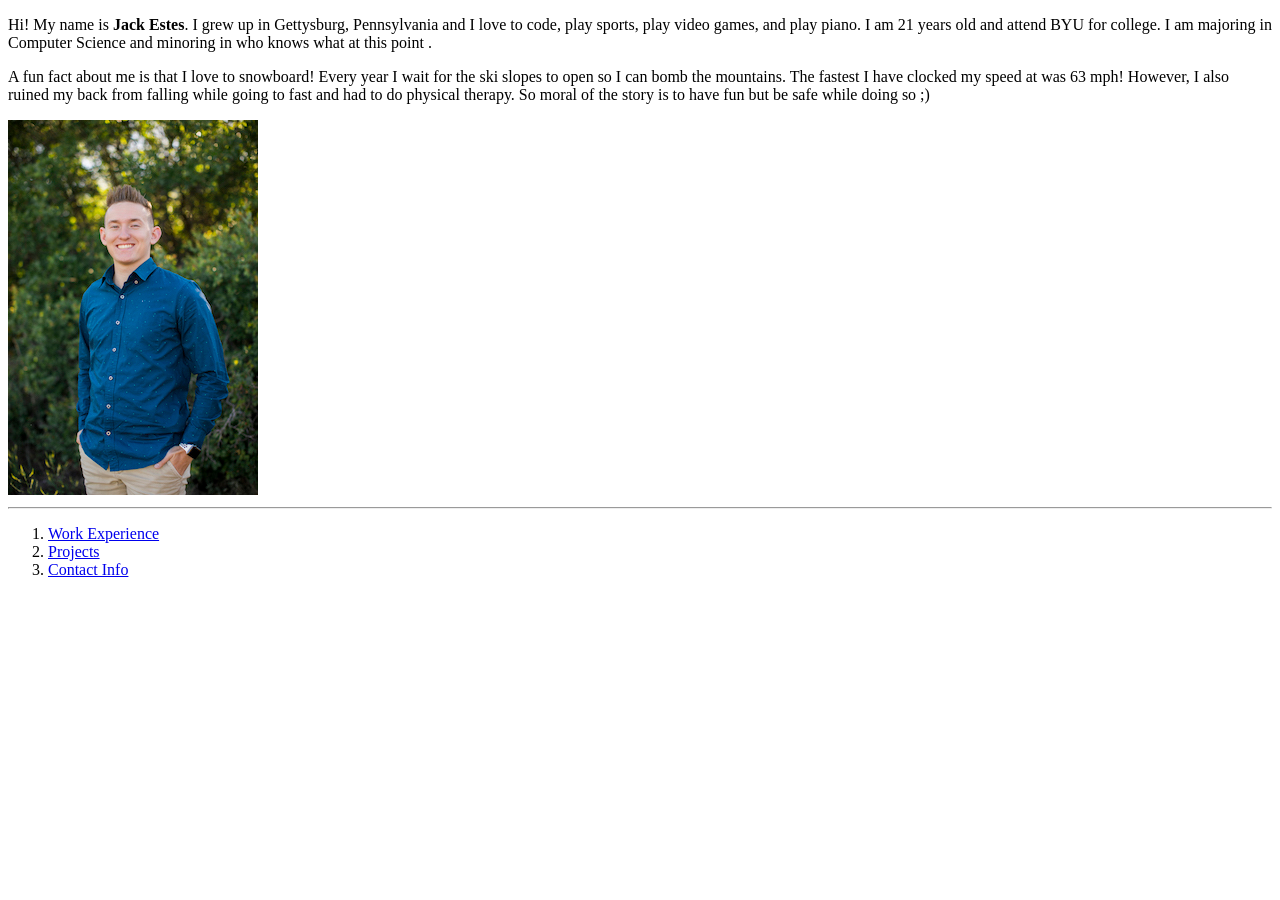
<file: index.html>
<!DOCTYPE html>
<html>
  <head lang='en'>
    <title>Jack's Awesome Website</title>
    <meta charset='UTD-8'/>
  </head>
  <body>
    <p>Hi! My name is <strong>Jack Estes</strong>. I grew up in Gettysburg,
          Pennsylvania and I love to code, play sports, play video games, and
          play piano. I am 21 years old and attend BYU for college. I am majoring
          in Computer Science and minoring in who knows what at this point
          .</p>

    <p>A fun fact about me is that I love to snowboard! Every year I wait
          for the ski slopes to open so I can bomb the mountains. The fastest
          I have clocked my speed at was 63 mph! However, I also ruined my back
          from falling while going to fast and had to do physical therapy. So
          moral of the story is to have fun but be safe while doing so ;)</p>	
  
    <img src="Jack_Professional_Photo.JPG">
    <hr/>

    <ol>
      <li><a href="/workexperience.html">Work Experience</a></li>
      <li><a href="/projects.html">Projects</a></li>
      <li><a href="contactinfo.html">Contact Info</a></li>
    </ol>
  </body>
</html>
</file>
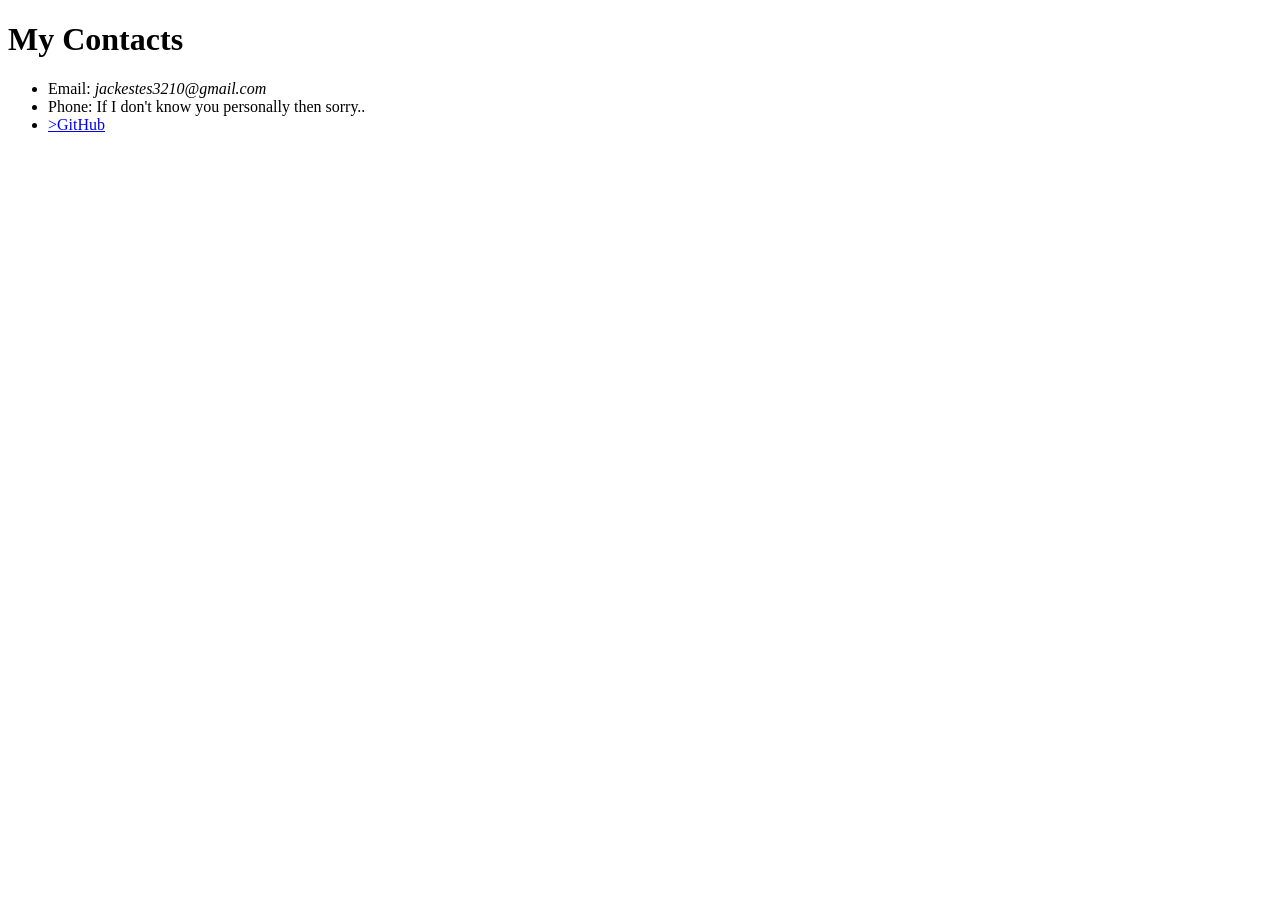
<file: contactinfo.html>
<!DOCTYPE html>
<html>
  <head>
    <title>Contact Me Via:</title>
    <meta charset='UTF-8'/>
  </head>
  <body>
    <h1>My Contacts</h1>
    <ul>
      <li>Email: <em>jackestes3210@gmail.com</em></li>
      <li>Phone: If I don't know you personally then sorry..
      <li><a href='https://github.com/JackEstes06' target='_blank'>>GitHub</a>
    </ul>
  </body>
</html>
</file>
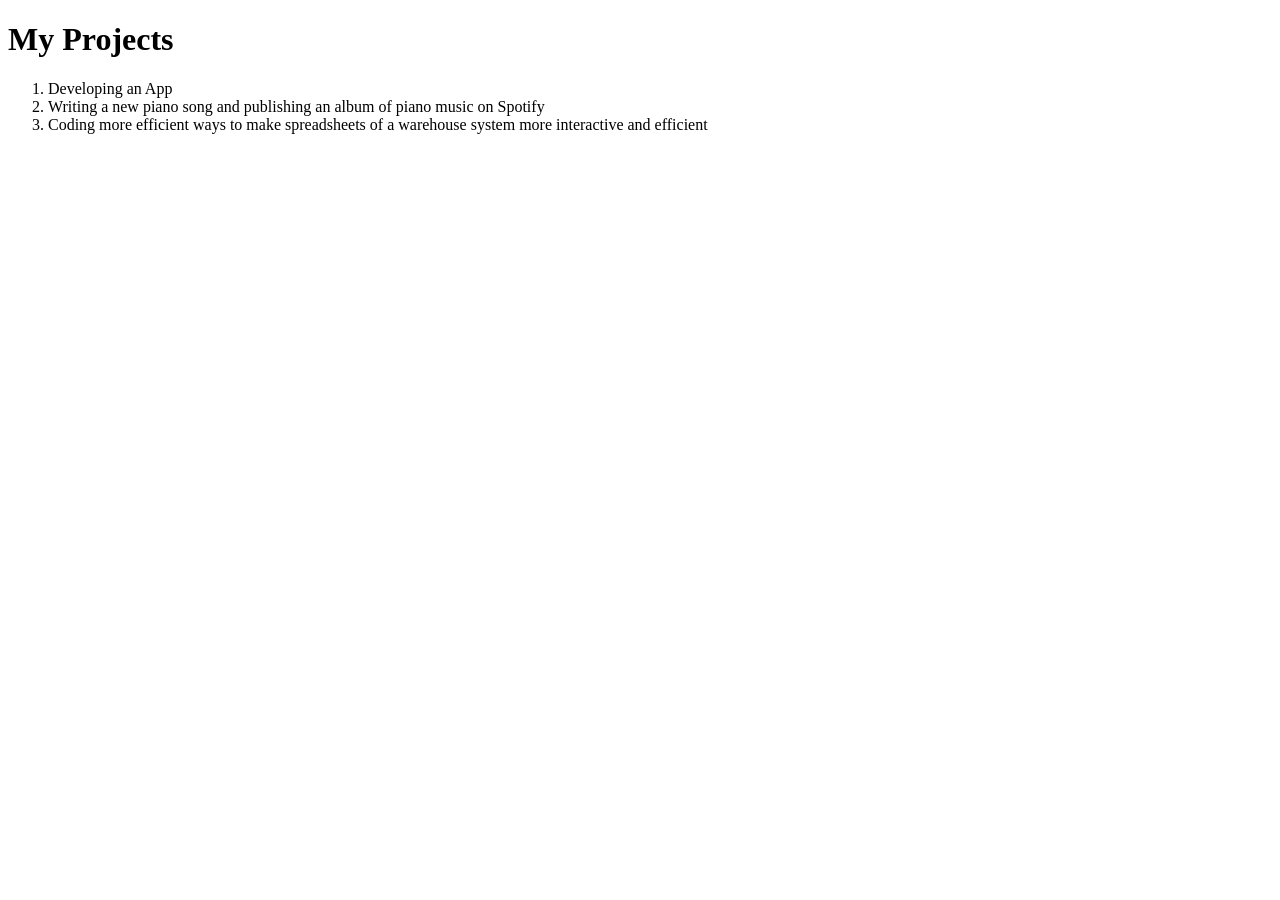
<file: projects.html>
<!DOCTYPE html>
<html>
  <head>
    <title>Jack's Projects</title>
    <meta charset='UTF-8'/>
  </head>
  <body>
    <h1>My Projects</h1>
    <ol>
      <li>Developing an App</li>
      <li>Writing a new piano song and publishing an album of piano music 
        on Spotify</li>
      <li>Coding more efficient ways to make spreadsheets of a warehouse
          system more interactive and efficient</li>
    </ol>
  </body>
</html>
</file>
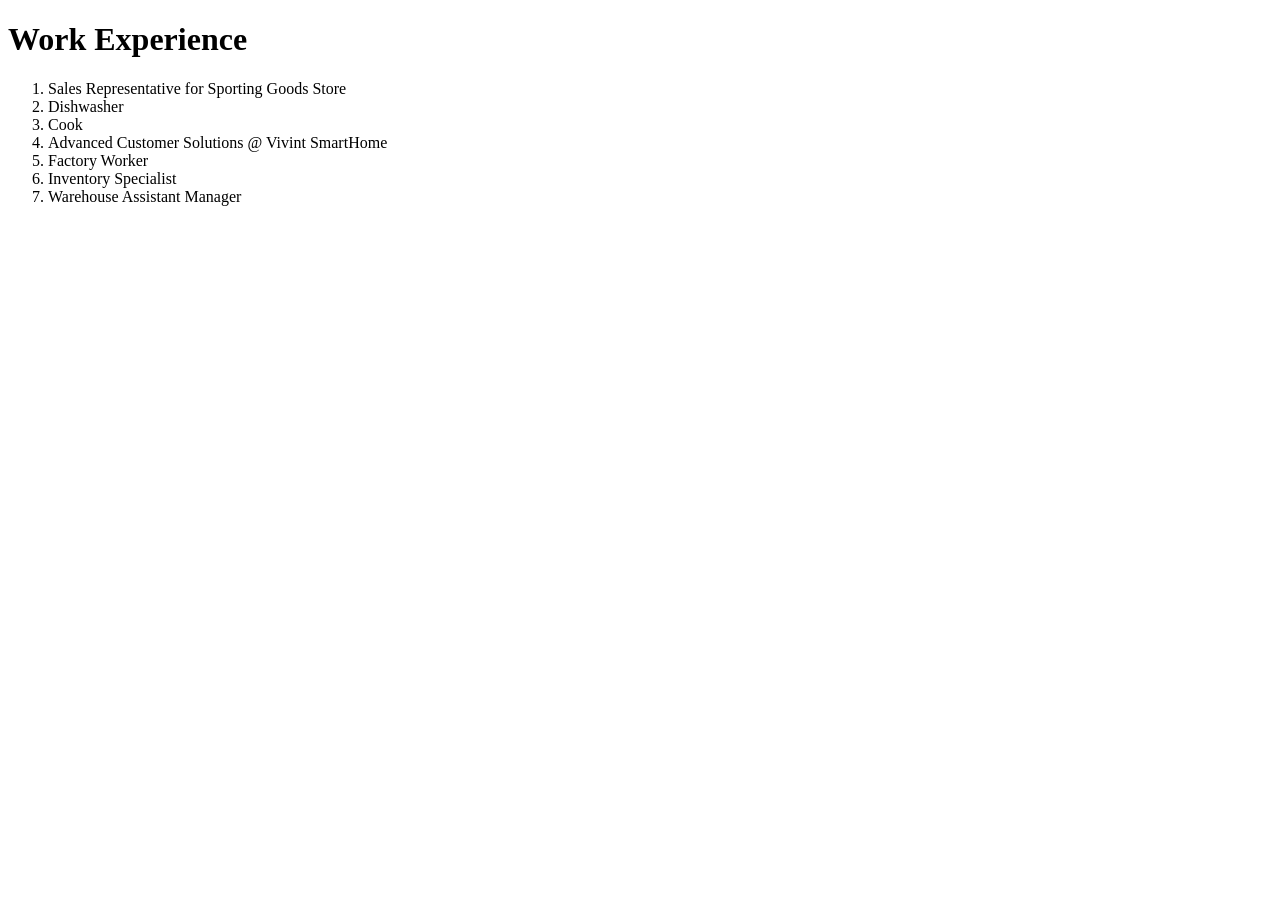
<file: workexperience.html>
<!DOCTYPE html>
<html>
  <head>
    <title>Jack's Work Experience</title>
    <meta charset='UTF-8'/>
  </head>
  <body>
    <h1>Work Experience</h1>
    <ol>
      <li>Sales Representative for Sporting Goods Store</li>
      <li>Dishwasher</li>
      <li>Cook</li>
      <li>Advanced Customer Solutions @ Vivint SmartHome</li>
      <li>Factory Worker</li>
      <li>Inventory Specialist</li>
      <li>Warehouse Assistant Manager</li>
    </ol>
  </body>
</html>
</file>
